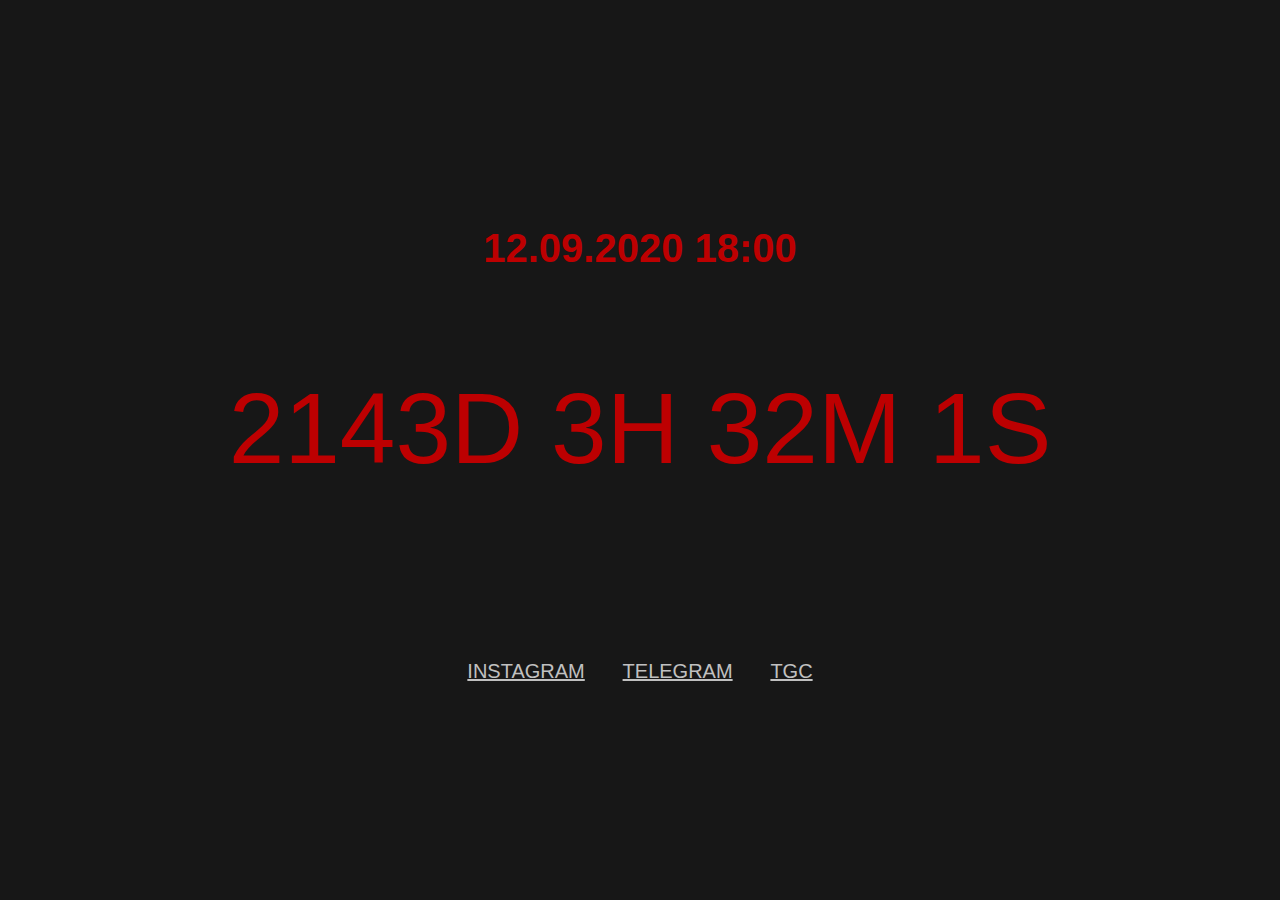
<file: index.html>
<!DOCTYPE html>
<html>
<head>
    <title>12.09.2020</title>
    <link rel="stylesheet" type="text/css" href="styles.css">
</head>
<body>

<div class="centered-content">
    <h1 class="timer">12.09.2020 18:00</h1>
    <p id="elapsedTime"></p>
	
    
    <div class="social-links">
        <a href="https://www.instagram.com/alymov.cfg/">INSTAGRAM</a>
        <a href="https://t.me/ortoaziyaden">TELEGRAM</a>
        <a href="https://t.me/aalym0v">TGC</a>
    </div>
</div>

<script src="script.js"></script>
</body>
</html>
</file>
<file: styles.css>
body {
    display: flex;
    justify-content: center;
    align-items: center;
    height: 100vh;
    margin: 0;
	font-family: 'Montserrat', sans-serif; /* Подключение шрифта Montserrat */
    background-color: #171717; /* Цвет фона черный (#171717) */
}

.centered-content {
    text-align: center;
	font-size: 100px; /* Размер шрифта */
	color: #bd0001; /* Цвет текста красный (#A50000) */
}

.timer {
    font-size: 40px; /* Размер шрифта */
    color: #bd0001; /* Цвет текста красный (#A50000) */
    

}

.social-links a {
	font-size: 20px; /* Размер шрифта */
    color: #C0C0C0; /* Цвет ссылок синий (#007BFF) */
	margin: 0 5px; /* Расстояние между ссылками */
   
}


/* Подключение шрифта Montserrat из Google Fonts */
@import url('https://fonts.googleapis.com/css2?family=Montserrat:wght@400;700&display=swap');
</file>
